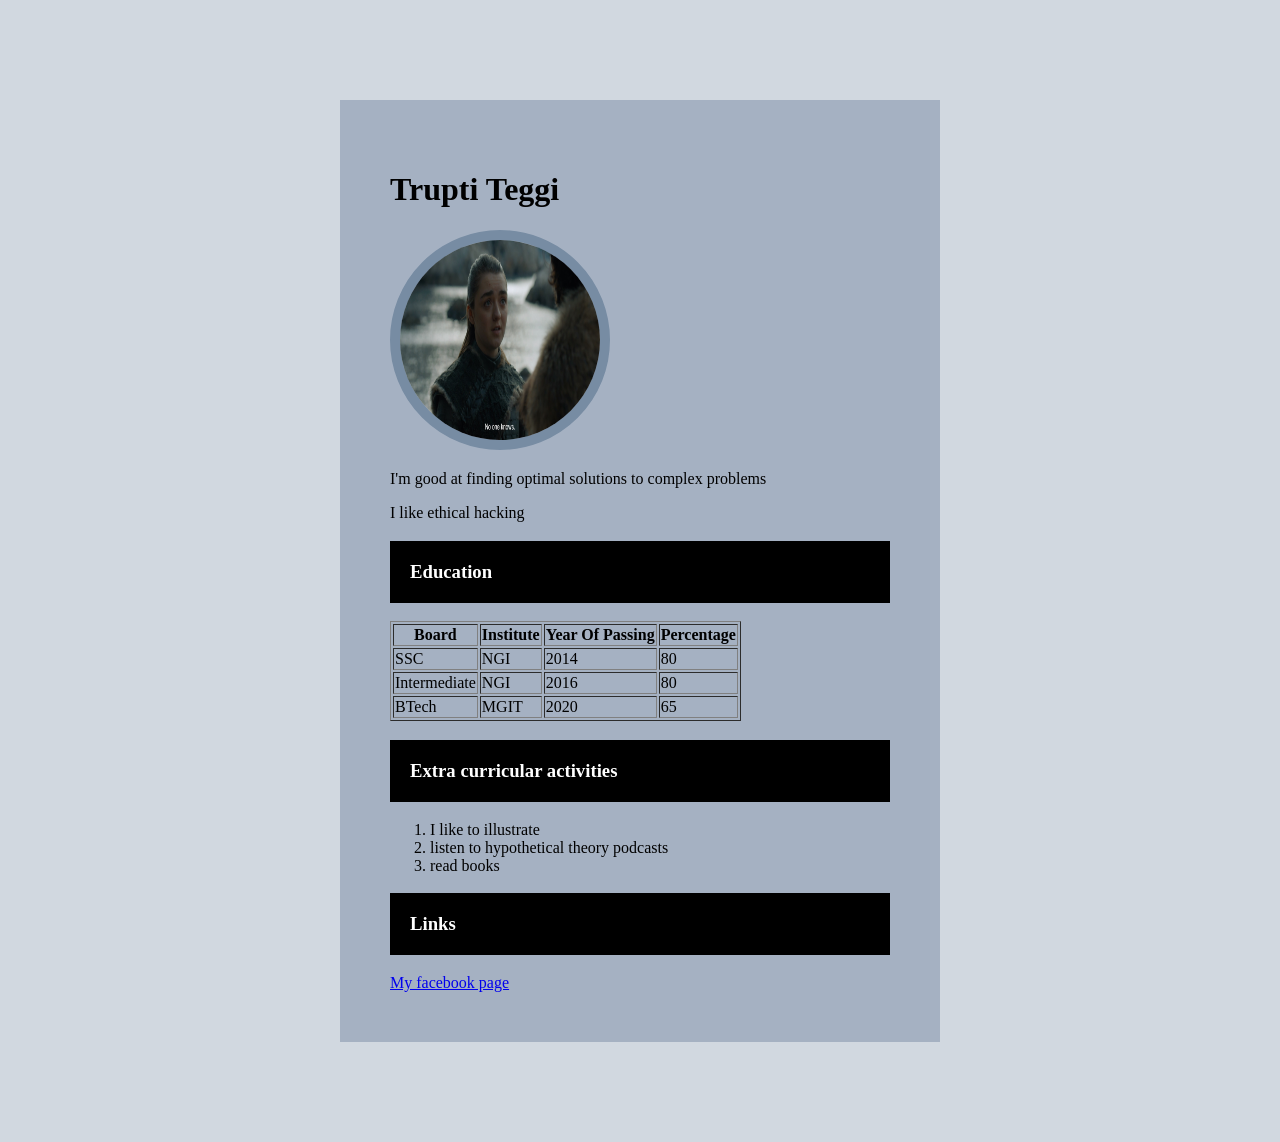
<file: index.html>
<!Doctype html>
<html>
    <head>
    <meta charset="utf-8">
        <title>My Resume</title>
        <meta name="keywords" content="My page, my website, my first page">
        <meta name="description" content="This is my first website">
        <link href="style.css" type="text/css" rel="stylesheet">
    </head>
    
    <body>
        <div class="box">
        <h1>Trupti Teggi</h1>
        <img id="image" src="profile.jpg">
        <p>I'm good at finding optimal solutions to complex problems</p>
        <p>I like ethical hacking</p>
        <h3>Education</h3>
            <table border=1>
                <tr>
                    <th>Board</th>
                    <th>Institute</th> 
                    <th>Year Of Passing</th>
                    <th>Percentage</th>
                </tr>
            
                <tr>
                    <td>SSC</td>
                    <td>NGI</td> 
                    <td>2014</td>
                    <td>80</td>
                </tr>
  
                <tr>
                    <td>Intermediate</td>
                    <td>NGI</td>
                    <td>2016</td>
                    <td>80</td>
                </tr>
                
                <tr>
                    <td>BTech</td>
                    <td>MGIT</td> 
                    <td>2020</td>
                    <td>65</td>
                </tr>
            </table>
                <h3>Extra curricular activities</h3>
                        <ol>
                            <li>I like to illustrate</li>
                            <li>listen to hypothetical theory podcasts</li>
                            <li>read books</li>
                        </ol>
                <h3>Links</h3>
        <a href="https://www.facebook.com/truptiteggi15">My facebook page</a>
        </div>
    </body>
</html>
</file>
<file: style.css>
h1{
                color:;
  }
                
h3{
                    color:white;
                    background:black;
    padding:20px;
  }
body{
    background:#d1d8e0;
}
.box{
    background:#a5b1c2;
    width:500px;
    margin:100px auto;
    padding:50px;
}

    #image {
        width:200px;
        height:200px;
        border:10px solid #778ca3;
        border-radius:200px;
    }
</file>
